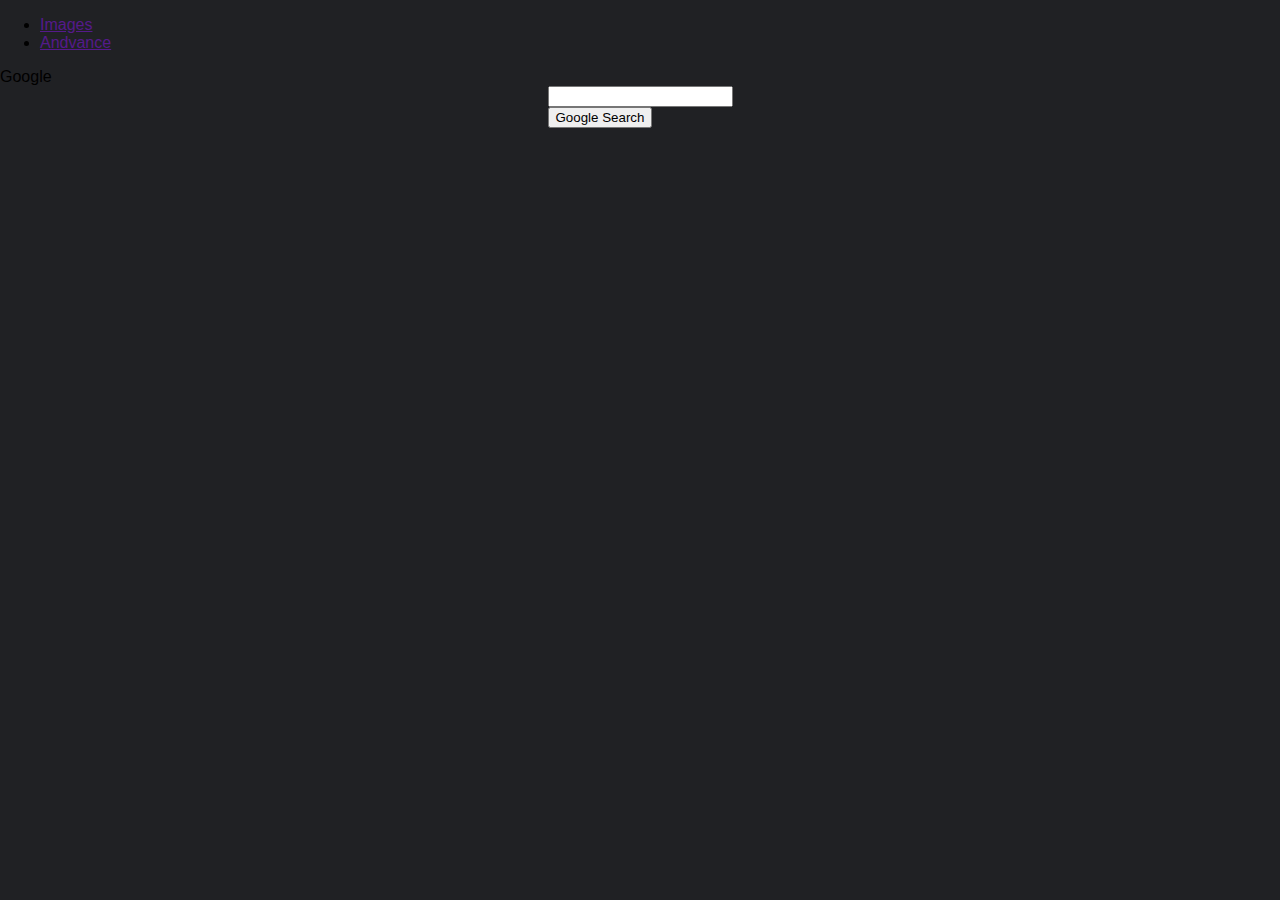
<file: index.html>
<!DOCTYPE html>
<html lang="en">
  <head>
    <title>Google</title>
    <link rel="stylesheet" href="index.css" />
  </head>
  <body>
    <div class="nav">
      <ul>
        <li>
          <a href="">Images</a>
        </li>
        <li>
          <a href="">Andvance</a>
        </li>
      </ul>
    </div>

    <div class="logo">
      <a>Google</a>
    </div>
    <div class="form">
      <form action="https://google.com/search">
        <div class="cbar">
          <input type="text" name="q" class="Bar" />
        </div>
        <div class="cbutton">
          <input type="submit" value="Google Search" class="button" />
        </div>
      </form>
    </div>
  </body>
</html>
</file>
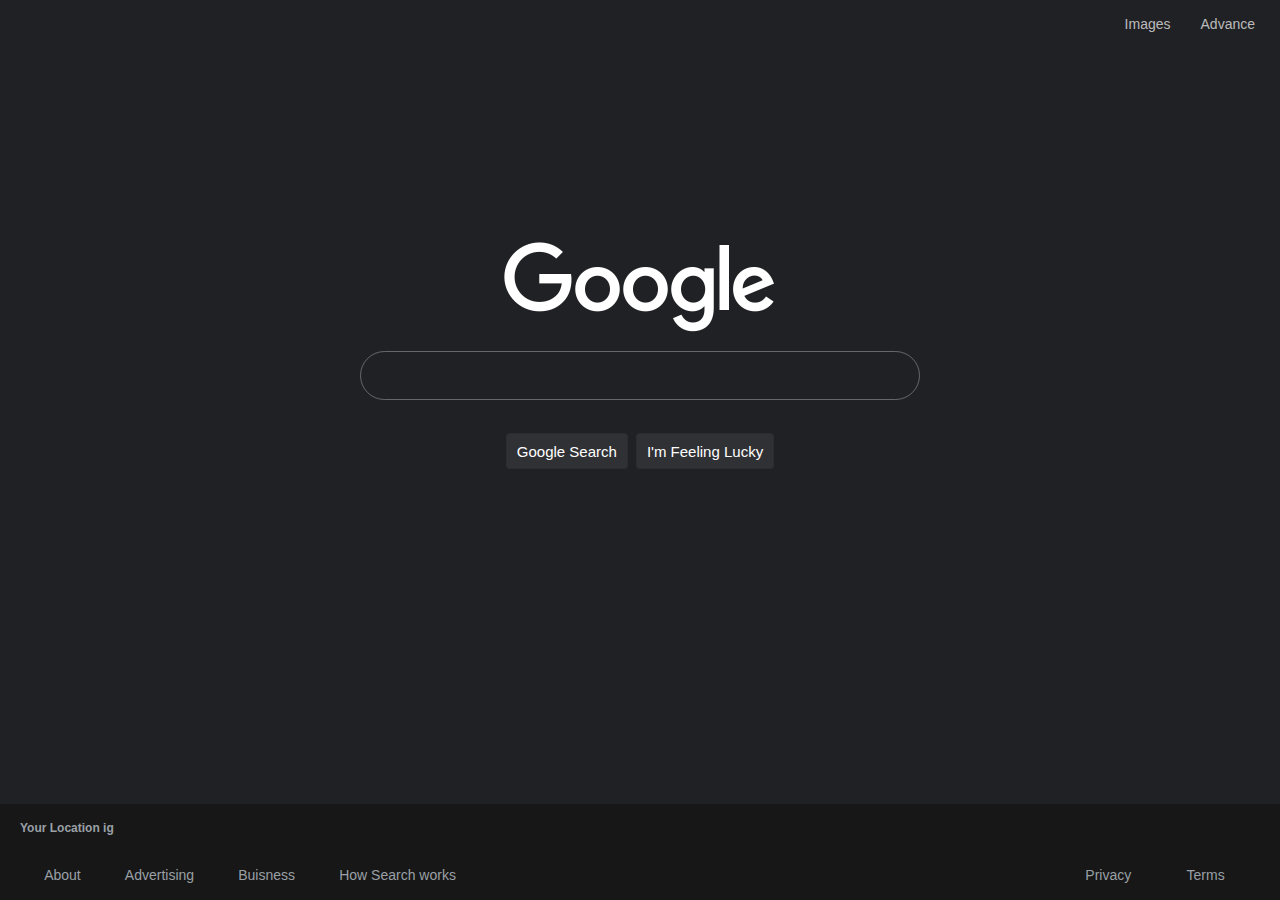
<file: Index/index.html>
<!DOCTYPE html>
<html lang="en">
  <head>
    <title>Google</title>
    <link rel="stylesheet" href="index.css" />
    <link
      rel="stylesheet"
      href="https://pro.fontawesome.com/releases/v5.10.0/css/all.css"
      integrity="sha384-AYmEC3Yw5cVb3ZcuHtOA93w35dYTsvhLPVnYs9eStHfGJvOvKxVfELGroGkvsg+p"
      crossorigin="anonymous"
    />
  </head>
  <body>
    <div class="body">
      <header id="head">
        <div class="nav">
          <div class="list">
            <a href="image.html">Images</a>
            <a href="Advance.html">Advance</a>
          </div>
        </div>
      </header>

      <section id="Image">
        <div class="container">
          <img src="google-text.png" alt="Google" />
        </div>
      </section>

      <section id="form">
        <form action="https://google.com/search" class="form">
          <div class="search">
            <i class="fas fa-search"></i>
            <input type="text" name="q" />
          </div>
          <div class="search-buttons">
            <input
              type="submit"
              value="Google Search"
              name="btnK"
              class="button1"
            />
            <input
              type="submit"
              value="I'm Feeling Lucky"
              name="btnI"
              class="button2"
            />
          </div>
        </form>
      </section>

      <section id="empty"></section>

      <footer id="foot">
        <div class="container">
          <div class="top">
            <div class="top-title">
              <h5>Your Location ig</h5>
            </div>
          </div>
          <div class="bottom">
            <div class="bottom-title">
              <div id="links1">
                <a
                  href="https://www.google.com/url?sa=t&rct=j&q=&esrc=s&source=webhp&cd=&cad=rja&uact=8&ved=0ahUKEwio-u_thav3AhVeRjABHRYHCa8QkNQCCA4&url=https%3A%2F%2Fabout.google%2F%3Futm_source%3Dgoogle-JM%26utm_medium%3Dreferral%26utm_campaign%3Dhp-footer%26fg%3D1&usg=AOvVaw1tcmO2OQmpDritbUiiDwXX"
                  >About</a
                >
                <a
                  href="https://www.google.com/url?sa=t&rct=j&q=&esrc=s&source=webhp&cd=&cad=rja&uact=8&ved=0ahUKEwio-u_thav3AhVeRjABHRYHCa8QkdQCCA8&url=https%3A%2F%2Fwww.google.com%2Fintl%2Fen_jm%2Fads%2F%3Fsubid%3Dww-ww-et-g-awa-a-g_hpafoot1_1!o2%26utm_source%3Dgoogle.com%26utm_medium%3Dreferral%26utm_campaign%3Dgoogle_hpafooter%26fg%3D1&usg=AOvVaw12G_T8B2txnyPnQ59h95gz"
                  >Advertising</a
                >
                <a
                  href="https://www.google.com/url?sa=t&rct=j&q=&esrc=s&source=webhp&cd=&cad=rja&uact=8&ved=0ahUKEwio-u_thav3AhVeRjABHRYHCa8QktQCCBA&url=https%3A%2F%2Fwww.google.com%2Fservices%2F%3Fsubid%3Dww-ww-et-g-awa-a-g_hpbfoot1_1!o2%26utm_source%3Dgoogle.com%26utm_medium%3Dreferral%26utm_campaign%3Dgoogle_hpbfooter%26fg%3D1&usg=AOvVaw2SJ4zwRVXKyZr53qG9dm4K"
                  >Buisness</a
                >
                <a href="https://google.com/search/howsearchworks/?fg=1"
                  >How Search works</a
                >
              </div>
              <div id="links2">
                <a
                  href="https://www.google.com/url?sa=t&rct=j&q=&esrc=s&source=webhp&cd=&cad=rja&uact=8&ved=0ahUKEwio-u_thav3AhVeRjABHRYHCa8Q8awCCBE&url=https%3A%2F%2Fpolicies.google.com%2Fprivacy%3Fhl%3Den-JM%26fg%3D1&usg=AOvVaw3JYyY77YF7wD_XCcHXNXqX"
                  >Privacy</a
                >
                <a
                  href="https://www.google.com/url?sa=t&rct=j&q=&esrc=s&source=webhp&cd=&cad=rja&uact=8&ved=0ahUKEwio-u_thav3AhVeRjABHRYHCa8Q8qwCCBI&url=https%3A%2F%2Fpolicies.google.com%2Fterms%3Fhl%3Den-JM%26fg%3D1&usg=AOvVaw1GZ7pVj2lxWUR8y_2_PluB"
                  >Terms</a
                >
            </div>
          </div>
        </div>
      </footer>
    </div>
  </body>
</html>
</file>
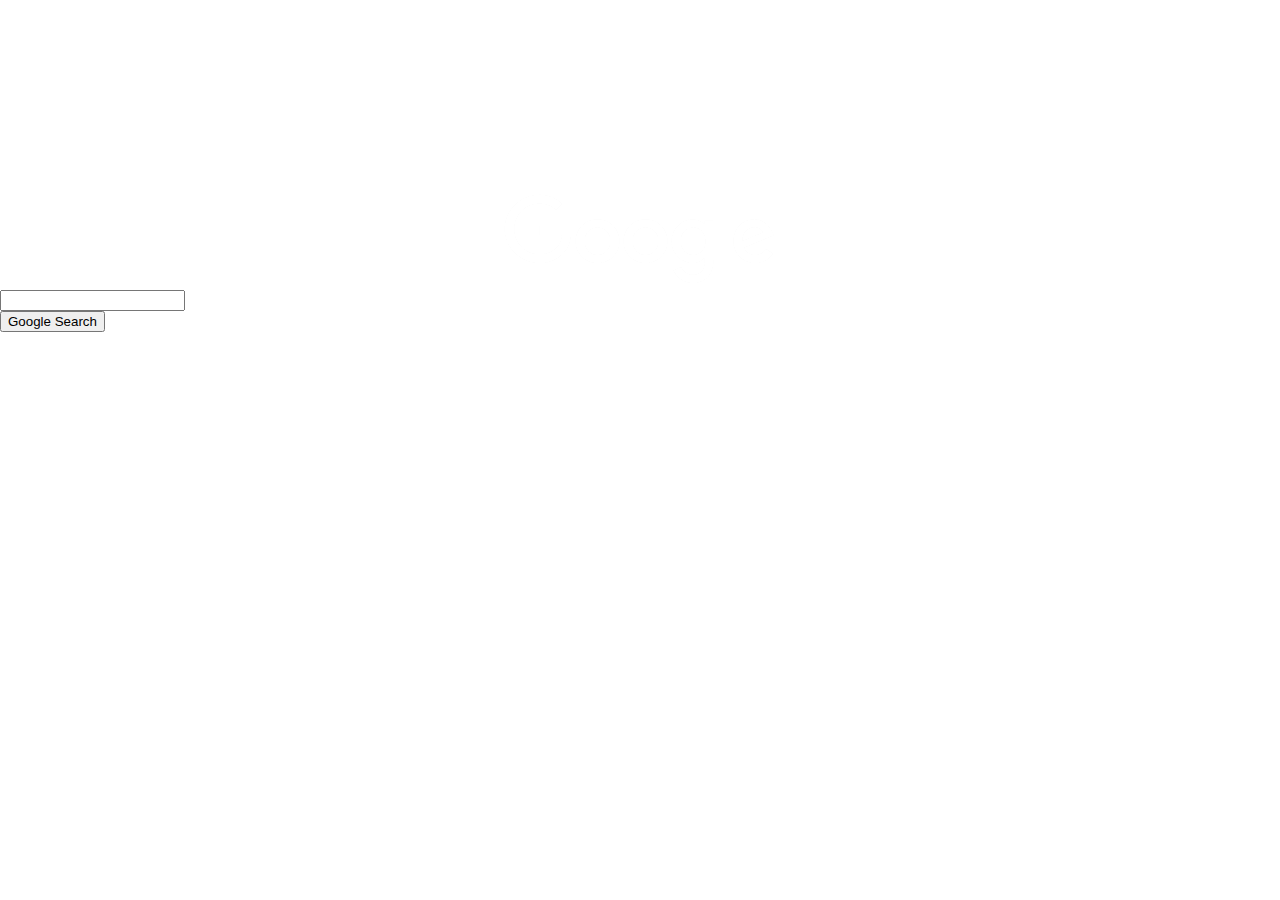
<file: image.html>
<!DOCTYPE html>
<html lang="en">
  <head>
    <meta charset="UTF-8" />
    <meta http-equiv="X-UA-Compatible" content="IE=edge" />
    <meta name="viewport" content="width=device-width, initial-scale=1.0" />
    <link rel="stylesheet" href="image.css" />
    <link
      rel="stylesheet"
      href="https://pro.fontawesome.com/releases/v5.10.0/css/all.css"
      integrity="sha384-AYmEC3Yw5cVb3ZcuHtOA93w35dYTsvhLPVnYs9eStHfGJvOvKxVfELGroGkvsg+p"
      crossorigin="anonymous"
    />
    <title>Image Search</title>
  </head>
  <body>
    <div id="body">
        <section id="Image">
            <div class="container">
                <img src="google-text.png" alt="Google">
            </div>
        </section>
      <section id="form">
          <form method="get" action="http://images.google.com/images" class="form">
            <div class="Image-search">
              <input type="text" name="q" />
            </div>
            <div class="Image-button">
              <input type="submit" value="Google Search" />
            </div>
          </form>
      </section>

    </div>
  </body>
</html>
</file>
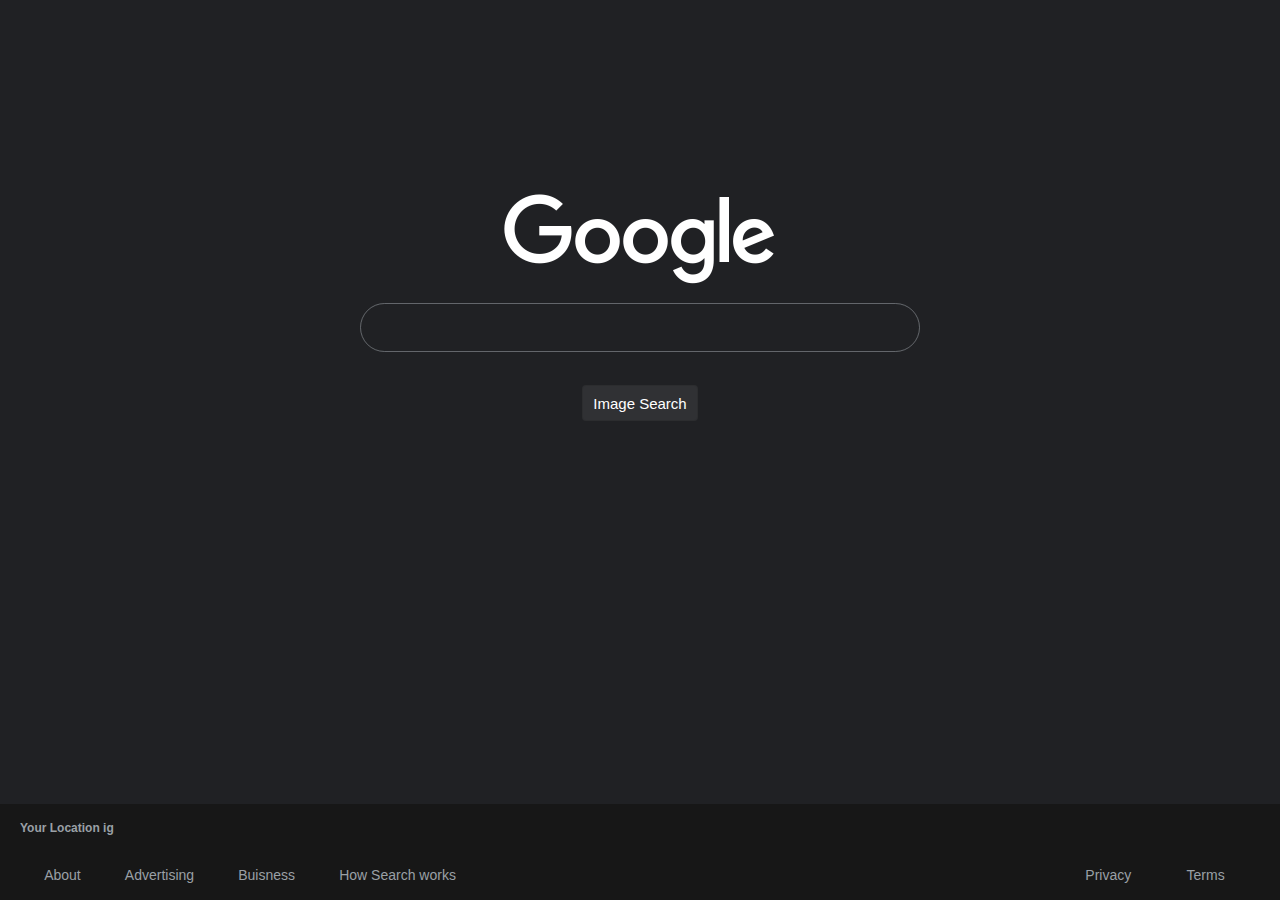
<file: Image/image.html>
<!DOCTYPE html>
<html lang="en">
  <head>
    <meta charset="UTF-8" />
    <meta http-equiv="X-UA-Compatible" content="IE=edge" />
    <meta name="viewport" content="width=device-width, initial-scale=1.0" />
    <link rel="stylesheet" href="image.css" />
    <link
      rel="stylesheet"
      href="https://pro.fontawesome.com/releases/v5.10.0/css/all.css"
      integrity="sha384-AYmEC3Yw5cVb3ZcuHtOA93w35dYTsvhLPVnYs9eStHfGJvOvKxVfELGroGkvsg+p"
      crossorigin="anonymous"
    />
    <title>Image Search</title>
  </head>
  <body>
    <div class="body">
        <section id="Image">
            <div class="container">
                <img src="../Index/google-text.png" alt="Google">
            </div>
        </section>

      <section id="form">
          <form method="get" action="http://images.google.com/images" class="form">
            <div class="Image-search">
            <i class="fas fa-search"></i>
              <input type="text" name="q" />
            </div>
            <div class="Image-button">
              <input type="submit" value="Image Search" />
            </div>
          </form>
      </section>

      <section id="empty"></section>

      <footer id="foot">
        <div class="container">
          <div class="top">
            <div class="top-title">
              <h5>Your Location ig</h5>
            </div>
          </div>
          <div class="bottom">
            <div class="bottom-title">
              <div id="links1">
                <a
                  href="https://www.google.com/url?sa=t&rct=j&q=&esrc=s&source=webhp&cd=&cad=rja&uact=8&ved=0ahUKEwio-u_thav3AhVeRjABHRYHCa8QkNQCCA4&url=https%3A%2F%2Fabout.google%2F%3Futm_source%3Dgoogle-JM%26utm_medium%3Dreferral%26utm_campaign%3Dhp-footer%26fg%3D1&usg=AOvVaw1tcmO2OQmpDritbUiiDwXX"
                  >About</a
                >
                <a
                  href="https://www.google.com/url?sa=t&rct=j&q=&esrc=s&source=webhp&cd=&cad=rja&uact=8&ved=0ahUKEwio-u_thav3AhVeRjABHRYHCa8QkdQCCA8&url=https%3A%2F%2Fwww.google.com%2Fintl%2Fen_jm%2Fads%2F%3Fsubid%3Dww-ww-et-g-awa-a-g_hpafoot1_1!o2%26utm_source%3Dgoogle.com%26utm_medium%3Dreferral%26utm_campaign%3Dgoogle_hpafooter%26fg%3D1&usg=AOvVaw12G_T8B2txnyPnQ59h95gz"
                  >Advertising</a
                >
                <a
                  href="https://www.google.com/url?sa=t&rct=j&q=&esrc=s&source=webhp&cd=&cad=rja&uact=8&ved=0ahUKEwio-u_thav3AhVeRjABHRYHCa8QktQCCBA&url=https%3A%2F%2Fwww.google.com%2Fservices%2F%3Fsubid%3Dww-ww-et-g-awa-a-g_hpbfoot1_1!o2%26utm_source%3Dgoogle.com%26utm_medium%3Dreferral%26utm_campaign%3Dgoogle_hpbfooter%26fg%3D1&usg=AOvVaw2SJ4zwRVXKyZr53qG9dm4K"
                  >Buisness</a
                >
                <a href="https://google.com/search/howsearchworks/?fg=1"
                  >How Search works</a
                >
              </div>
              <div id="links2">
                <a
                  href="https://www.google.com/url?sa=t&rct=j&q=&esrc=s&source=webhp&cd=&cad=rja&uact=8&ved=0ahUKEwio-u_thav3AhVeRjABHRYHCa8Q8awCCBE&url=https%3A%2F%2Fpolicies.google.com%2Fprivacy%3Fhl%3Den-JM%26fg%3D1&usg=AOvVaw3JYyY77YF7wD_XCcHXNXqX"
                  >Privacy</a
                >
                <a
                  href="https://www.google.com/url?sa=t&rct=j&q=&esrc=s&source=webhp&cd=&cad=rja&uact=8&ved=0ahUKEwio-u_thav3AhVeRjABHRYHCa8Q8qwCCBI&url=https%3A%2F%2Fpolicies.google.com%2Fterms%3Fhl%3Den-JM%26fg%3D1&usg=AOvVaw1GZ7pVj2lxWUR8y_2_PluB"
                  >Terms</a
                >
            </div>
          </div>
        </div>
      </footer>
    </div>
  </body>
</html>
</file>
<file: index.css>
* {
  font-family: Arial, sans-serif;
}

html,
body {
  background-color: #202124;
  margin: 0;
  padding: 0;
}

.body {
  display: -webkit-box;
  display: -ms-flexbox;
  display: flex;
  -webkit-box-orient: vertical;
  -webkit-box-direction: normal;
      -ms-flex-direction: column;
          flex-direction: column;
  height: 100vh;
  overflow-y: overflow;
}

/*--Navigation Bar--*/
#head {
  display: -webkit-box;
  display: -ms-flexbox;
  display: flex;
  -webkit-box-flex: 1;
      -ms-flex-positive: 1;
          flex-grow: 1;
  height: 6vh;
  max-height: 48px;
  min-height: 48px;
}

@media only screen and (max-width: 786px) {
  #head {
    display: -webkit-box;
    display: -ms-flexbox;
    display: flex;
    height: 48px;
  }
}

#head .nav {
  display: -webkit-box;
  display: -ms-flexbox;
  display: flex;
  -webkit-box-pack: end;
      -ms-flex-pack: end;
          justify-content: flex-end;
  -webkit-box-align: center;
      -ms-flex-align: center;
          align-items: center;
  width: 100%;
}

.nav .list {
  display: -webkit-box;
  display: -ms-flexbox;
  display: flex;
  -webkit-box-align: center;
      -ms-flex-align: center;
          align-items: center;
  margin-right: 10px;
}

.nav .list a {
  margin: 15px;
  color: rgba(255, 255, 255, 0.7);
  text-decoration: none;
  font-size: 14px;
  font-weight: 300;
}

.nav .list a:hover {
  text-decoration: underline;
}

/*--Google Logo--*/
#Image {
  display: -webkit-box;
  display: -ms-flexbox;
  display: flex;
  -webkit-box-orient: horizontal;
  -webkit-box-direction: normal;
      -ms-flex-direction: row;
          flex-direction: row;
  -webkit-box-pack: center;
      -ms-flex-pack: center;
          justify-content: center;
  height: 36vh;
  max-height: 290px;
  min-height: 150px;
  -webkit-box-flex: 1;
      -ms-flex-positive: 1;
          flex-grow: 1;
  width: 100%;
}

#Image .container {
  margin-top: auto;
}

.container img {
  width: 272px;
  height: 92px;
}

/*--Search--*/
.form {
  display: -webkit-box;
  display: -ms-flexbox;
  display: flex;
  -webkit-box-flex: 1;
      -ms-flex-positive: 1;
          flex-grow: 1;
  -webkit-box-orient: vertical;
  -webkit-box-direction: normal;
      -ms-flex-direction: column;
          flex-direction: column;
  -webkit-box-align: center;
      -ms-flex-align: center;
          align-items: center;
  width: 100%;
  max-width: 600px;
  height: 17vh;
  max-height: 140px;
  min-height: 140px;
  margin: 0 auto;
}

.form .search {
  display: -webkit-box;
  display: -ms-flexbox;
  display: flex;
  -webkit-box-align: center;
      -ms-flex-align: center;
          align-items: center;
  width: 100%;
  height: 45px;
  min-height: 45px;
  margin-top: 15px;
}

.search input {
  width: 100%;
  height: 100%;
  margin: 0 20px 0 20px;
  padding-left: 40px;
  font-size: 16px;
  color: rgba(0, 0, 0, 0.9);
  border: 1px solid #9aa0a68c;
  border-radius: 25px;
  outline: none;
  background: none;
}

.search input:hover {
  background-color: #4f4f4f7c !important;
  border: none;
  -webkit-transition: all 100ms ease-in-out 0s;
  transition: all 100ms ease-in-out 0s;
}

.search i {
  position: absolute;
  padding-left: 35px;
  color: #9aa0a68c;
}

.form .search-buttons {
  display: -webkit-box;
  display: -ms-flexbox;
  display: flex;
  -webkit-box-align: center;
      -ms-flex-align: center;
          align-items: center;
  -webkit-box-pack: center;
      -ms-flex-pack: center;
          justify-content: center;
  padding-top: 8px;
  height: 90px;
  min-height: 90px;
  width: 100%;
}

.search-buttons input {
  border: 1px solid rgba(0, 0, 0, 0.08);
  border-radius: 4px;
  margin: 11px 4px;
  padding: 0px 10px;
  height: 36px;
  color: #fff;
  background-color: #303134;
  font-size: 15px;
}

.search-buttons input:hover {
  border: 1px solid rgba(255, 255, 255, 0.4);
}

/*--empty--*/
#empty {
  display: -webkit-box;
  display: -ms-flexbox;
  display: flex;
  height: 29vh;
  -webkit-box-flex: 2;
      -ms-flex-positive: 2;
          flex-grow: 2;
}

/*--Footer--*/
#foot {
  display: -webkit-box;
  display: -ms-flexbox;
  display: flex;
  position: relative;
  left: 0;
  bottom: 0;
  height: 12vh;
  max-height: 96px;
  min-height: 96px;
  -webkit-box-flex: 1;
      -ms-flex-positive: 1;
          flex-grow: 1;
  background-color: #171717;
}

#foot .container {
  display: -webkit-box;
  display: -ms-flexbox;
  display: flex;
  -webkit-box-orient: vertical;
  -webkit-box-direction: normal;
      -ms-flex-direction: column;
          flex-direction: column;
  width: 100%;
}

.container .top {
  display: -webkit-box;
  display: -ms-flexbox;
  display: flex;
  -webkit-box-pack: start;
      -ms-flex-pack: start;
          justify-content: flex-start;
  height: 47px;
}

.top .top-title {
  display: -webkit-box;
  display: -ms-flexbox;
  display: flex;
  -webkit-box-pack: center;
      -ms-flex-pack: center;
          justify-content: center;
  -webkit-box-align: center;
      -ms-flex-align: center;
          align-items: center;
  margin-left: 20px;
}

.top-title h5 {
  font-size: 12px;
  color: #9aa0a6;
}

.container .bottom {
  display: -webkit-box;
  display: -ms-flexbox;
  display: flex;
  -webkit-box-pack: center;
      -ms-flex-pack: center;
          justify-content: center;
  height: 47px;
}

.bottom .bottom-title {
  display: -webkit-box;
  display: -ms-flexbox;
  display: flex;
  -ms-flex-wrap: wrap;
      flex-wrap: wrap;
  -webkit-box-pack: justify;
      -ms-flex-pack: justify;
          justify-content: space-between;
  width: 100%;
}

@media only screen and (max-width: 1200px) {
  .bottom .bottom-title {
    -webkit-box-pack: space-evenly;
        -ms-flex-pack: space-evenly;
            justify-content: space-evenly;
  }
}

.bottom-title div {
  display: -webkit-box;
  display: -ms-flexbox;
  display: flex;
  -webkit-box-align: center;
      -ms-flex-align: center;
          align-items: center;
}

#links1 {
  width: 500px;
  -webkit-box-pack: space-evenly;
      -ms-flex-pack: space-evenly;
          justify-content: space-evenly;
}

#links1 a {
  text-decoration: none;
  font-size: 14px;
  color: #9aa0a6;
}

#links2 {
  width: 250px;
  -webkit-box-pack: space-evenly;
      -ms-flex-pack: space-evenly;
          justify-content: space-evenly;
}

#links2 a {
  text-decoration: none;
  font-size: 14px;
  color: #9aa0a6;
}
/*# sourceMappingURL=index.css.map */
</file>
<file: Index/index.css>
* {
  font-family: Arial, sans-serif;
}

html,
body {
  background-color: #202124;
  margin: 0;
  padding: 0;
}

.body {
  display: -webkit-box;
  display: -ms-flexbox;
  display: flex;
  -webkit-box-orient: vertical;
  -webkit-box-direction: normal;
      -ms-flex-direction: column;
          flex-direction: column;
  height: 100vh;
}

/*--Navigation Bar--*/
#head {
  display: -webkit-box;
  display: -ms-flexbox;
  display: flex;
  -webkit-box-flex: 1;
      -ms-flex-positive: 1;
          flex-grow: 1;
  height: 6vh;
  max-height: 48px;
  min-height: 48px;
}

@media only screen and (max-width: 786px) {
  #head {
    display: -webkit-box;
    display: -ms-flexbox;
    display: flex;
    height: 48px;
  }
}

#head .nav {
  display: -webkit-box;
  display: -ms-flexbox;
  display: flex;
  -webkit-box-pack: end;
      -ms-flex-pack: end;
          justify-content: flex-end;
  -webkit-box-align: center;
      -ms-flex-align: center;
          align-items: center;
  width: 100%;
}

.nav .list {
  display: -webkit-box;
  display: -ms-flexbox;
  display: flex;
  -webkit-box-align: center;
      -ms-flex-align: center;
          align-items: center;
  margin-right: 10px;
}

.nav .list a {
  margin: 15px;
  color: rgba(255, 255, 255, 0.7);
  text-decoration: none;
  font-size: 14px;
  font-weight: 300;
}

.nav .list a:hover {
  text-decoration: underline;
}

/*--Google Logo--*/
#Image {
  display: -webkit-box;
  display: -ms-flexbox;
  display: flex;
  -webkit-box-orient: horizontal;
  -webkit-box-direction: normal;
      -ms-flex-direction: row;
          flex-direction: row;
  -webkit-box-pack: center;
      -ms-flex-pack: center;
          justify-content: center;
  height: 36vh;
  max-height: 290px;
  min-height: 150px;
  -webkit-box-flex: 1;
      -ms-flex-positive: 1;
          flex-grow: 1;
  width: 100%;
}

#Image .container {
  margin-top: auto;
}

.container img {
  width: 272px;
  height: 92px;
}

/*--Search--*/
.form {
  display: -webkit-box;
  display: -ms-flexbox;
  display: flex;
  -webkit-box-flex: 1;
      -ms-flex-positive: 1;
          flex-grow: 1;
  -webkit-box-orient: vertical;
  -webkit-box-direction: normal;
      -ms-flex-direction: column;
          flex-direction: column;
  -webkit-box-align: center;
      -ms-flex-align: center;
          align-items: center;
  width: 100%;
  max-width: 600px;
  height: 17vh;
  max-height: 140px;
  min-height: 140px;
  margin: 0 auto;
}

.form .search {
  display: -webkit-box;
  display: -ms-flexbox;
  display: flex;
  -webkit-box-align: center;
      -ms-flex-align: center;
          align-items: center;
  width: 100%;
  height: 45px;
  min-height: 45px;
  margin-top: 15px;
}

.search input {
  width: 100%;
  height: 100%;
  margin: 0 20px 0 20px;
  padding-left: 40px;
  font-size: 16px;
  color: rgba(0, 0, 0, 0.9);
  border: 1px solid #9aa0a68c;
  border-radius: 25px;
  outline: none;
  background: none;
}

.search input:hover {
  background-color: #4f4f4f7c !important;
  border: none;
  -webkit-transition: all 100ms ease-in-out 0s;
  transition: all 100ms ease-in-out 0s;
}

.search i {
  position: absolute;
  padding-left: 35px;
  color: #9aa0a68c;
}

.form .search-buttons {
  display: -webkit-box;
  display: -ms-flexbox;
  display: flex;
  -webkit-box-align: center;
      -ms-flex-align: center;
          align-items: center;
  -webkit-box-pack: center;
      -ms-flex-pack: center;
          justify-content: center;
  padding-top: 8px;
  height: 90px;
  min-height: 90px;
  width: 100%;
}

.search-buttons input {
  border: 1px solid rgba(0, 0, 0, 0.08);
  border-radius: 4px;
  margin: 11px 4px;
  padding: 0px 10px;
  height: 36px;
  color: #fff;
  background-color: #303134;
  font-size: 15px;
}

.search-buttons input:hover {
  border: 1px solid rgba(255, 255, 255, 0.4);
}

/*--empty--*/
#empty {
  display: -webkit-box;
  display: -ms-flexbox;
  display: flex;
  height: 29vh;
  -webkit-box-flex: 2;
      -ms-flex-positive: 2;
          flex-grow: 2;
}

/*--Footer--*/
#foot {
  display: -webkit-box;
  display: -ms-flexbox;
  display: flex;
  position: relative;
  left: 0;
  bottom: 0;
  height: 12vh;
  max-height: 96px;
  min-height: 96px;
  -webkit-box-flex: 1;
      -ms-flex-positive: 1;
          flex-grow: 1;
  background-color: #171717;
}

#foot .container {
  display: -webkit-box;
  display: -ms-flexbox;
  display: flex;
  -webkit-box-orient: vertical;
  -webkit-box-direction: normal;
      -ms-flex-direction: column;
          flex-direction: column;
  width: 100%;
}

.container .top {
  display: -webkit-box;
  display: -ms-flexbox;
  display: flex;
  -webkit-box-pack: start;
      -ms-flex-pack: start;
          justify-content: flex-start;
  height: 47px;
}

.top .top-title {
  display: -webkit-box;
  display: -ms-flexbox;
  display: flex;
  -webkit-box-pack: center;
      -ms-flex-pack: center;
          justify-content: center;
  -webkit-box-align: center;
      -ms-flex-align: center;
          align-items: center;
  margin-left: 20px;
}

.top-title h5 {
  font-size: 12px;
  color: #9aa0a6;
}

.container .bottom {
  display: -webkit-box;
  display: -ms-flexbox;
  display: flex;
  -webkit-box-pack: center;
      -ms-flex-pack: center;
          justify-content: center;
  height: 47px;
}

.bottom .bottom-title {
  display: -webkit-box;
  display: -ms-flexbox;
  display: flex;
  -ms-flex-wrap: wrap;
      flex-wrap: wrap;
  -webkit-box-pack: justify;
      -ms-flex-pack: justify;
          justify-content: space-between;
  width: 100%;
}

@media only screen and (max-width: 1200px) {
  .bottom .bottom-title {
    -webkit-box-pack: space-evenly;
        -ms-flex-pack: space-evenly;
            justify-content: space-evenly;
  }
}

.bottom-title div {
  display: -webkit-box;
  display: -ms-flexbox;
  display: flex;
  -webkit-box-align: center;
      -ms-flex-align: center;
          align-items: center;
}

#links1 {
  width: 500px;
  -webkit-box-pack: space-evenly;
      -ms-flex-pack: space-evenly;
          justify-content: space-evenly;
}

#links1 a {
  text-decoration: none;
  font-size: 14px;
  color: #9aa0a6;
}

#links2 {
  width: 250px;
  -webkit-box-pack: space-evenly;
      -ms-flex-pack: space-evenly;
          justify-content: space-evenly;
}

#links2 a {
  text-decoration: none;
  font-size: 14px;
  color: #9aa0a6;
}
/*# sourceMappingURL=index.css.map */
</file>
<file: image.css>
* {
  font-family: arial, sans-serif;
}

html,
body {
  margin: 0;
  padding: 0;
}

.body {
  display: -webkit-box;
  display: -ms-flexbox;
  display: flex;
  -webkit-box-orient: vertical;
  -webkit-box-direction: normal;
      -ms-flex-direction: column;
          flex-direction: column;
  height: 100vh;
}

/*--Image--*/
#Image {
  display: -webkit-box;
  display: -ms-flexbox;
  display: flex;
  -webkit-box-orient: horizontal;
  -webkit-box-direction: normal;
      -ms-flex-direction: row;
          flex-direction: row;
  -webkit-box-pack: center;
      -ms-flex-pack: center;
          justify-content: center;
  height: 36vh;
  max-height: 290px;
  min-height: 150px;
  -webkit-box-flex: 1;
      -ms-flex-positive: 1;
          flex-grow: 1;
  width: 100%;
}

#Image .container {
  margin-top: auto;
}

.container img {
  width: 272px;
  height: 92px;
}
/*# sourceMappingURL=image.css.map */
</file>
<file: Image/image.css>
* {
  font-family: Arial, sans-serif;
}

html,
body {
  background-color: #202124;
  margin: 0;
  padding: 0;
}

.body {
  display: -webkit-box;
  display: -ms-flexbox;
  display: flex;
  -webkit-box-orient: vertical;
  -webkit-box-direction: normal;
      -ms-flex-direction: column;
          flex-direction: column;
  height: 100vh;
}

#Image {
  display: -webkit-box;
  display: -ms-flexbox;
  display: flex;
  -webkit-box-orient: horizontal;
  -webkit-box-direction: normal;
      -ms-flex-direction: row;
          flex-direction: row;
  -webkit-box-pack: center;
      -ms-flex-pack: center;
          justify-content: center;
  height: 36vh;
  max-height: 290px;
  min-height: 150px;
  -webkit-box-flex: 1;
      -ms-flex-positive: 1;
          flex-grow: 1;
  width: 100%;
}

#Image .container {
  margin-top: auto;
}

.container img {
  width: 272px;
  height: 92px;
}

.form {
  display: -webkit-box;
  display: -ms-flexbox;
  display: flex;
  -webkit-box-flex: 1;
      -ms-flex-positive: 1;
          flex-grow: 1;
  -webkit-box-orient: vertical;
  -webkit-box-direction: normal;
      -ms-flex-direction: column;
          flex-direction: column;
  -webkit-box-align: center;
      -ms-flex-align: center;
          align-items: center;
  width: 100%;
  max-width: 600px;
  height: 18vh;
  max-height: 140px;
  min-height: 140px;
  margin: 0 auto;
}

.form .Image-search {
  display: -webkit-box;
  display: -ms-flexbox;
  display: flex;
  -webkit-box-align: center;
      -ms-flex-align: center;
          align-items: center;
  width: 100%;
  height: 45px;
  min-height: 45px;
  margin-top: 15px;
}

.Image-search input {
  width: 100%;
  height: 100%;
  margin: 0 20px 0 20px;
  padding-left: 40px;
  font-size: 16px;
  color: rgba(0, 0, 0, 0.9);
  border: 1px solid #9aa0a68c;
  border-radius: 25px;
  outline: none;
  background: none;
}

.Image-search input:hover {
  background-color: #4f4f4f7c !important;
  border: none;
  -webkit-transition: all 100ms ease-in-out 0s;
  transition: all 100ms ease-in-out 0s;
}

.Image-search i {
  position: absolute;
  padding-left: 35px;
  color: #9aa0a68c;
}

.form .Image-button {
  display: -webkit-box;
  display: -ms-flexbox;
  display: flex;
  -webkit-box-align: center;
      -ms-flex-align: center;
          align-items: center;
  -webkit-box-pack: center;
      -ms-flex-pack: center;
          justify-content: center;
  padding-top: 8px;
  height: 90px;
  min-height: 90px;
  width: 100%;
}

.Image-button input {
  border: 1px solid rgba(0, 0, 0, 0.08);
  border-radius: 4px;
  margin: 11px 4px;
  padding: 0px 10px;
  height: 36px;
  color: #fff;
  background-color: #303134;
  font-size: 15px;
}

.Image-button input:hover {
  border: 1px solid rgba(255, 255, 255, 0.4);
}

/*--empty--*/
#empty {
  display: -webkit-box;
  display: -ms-flexbox;
  display: flex;
  height: 34vh;
  -webkit-box-flex: 2;
      -ms-flex-positive: 2;
          flex-grow: 2;
}

/*--Footer--*/
#foot {
  display: -webkit-box;
  display: -ms-flexbox;
  display: flex;
  position: relative;
  left: 0;
  bottom: 0;
  height: 12vh;
  max-height: 96px;
  min-height: 96px;
  -webkit-box-flex: 1;
      -ms-flex-positive: 1;
          flex-grow: 1;
  background-color: #171717;
}

#foot .container {
  display: -webkit-box;
  display: -ms-flexbox;
  display: flex;
  -webkit-box-orient: vertical;
  -webkit-box-direction: normal;
      -ms-flex-direction: column;
          flex-direction: column;
  width: 100%;
}

.container .top {
  display: -webkit-box;
  display: -ms-flexbox;
  display: flex;
  -webkit-box-pack: start;
      -ms-flex-pack: start;
          justify-content: flex-start;
  height: 47px;
}

.top .top-title {
  display: -webkit-box;
  display: -ms-flexbox;
  display: flex;
  -webkit-box-pack: center;
      -ms-flex-pack: center;
          justify-content: center;
  -webkit-box-align: center;
      -ms-flex-align: center;
          align-items: center;
  margin-left: 20px;
}

.top-title h5 {
  font-size: 12px;
  color: #9aa0a6;
}

.container .bottom {
  display: -webkit-box;
  display: -ms-flexbox;
  display: flex;
  -webkit-box-pack: center;
      -ms-flex-pack: center;
          justify-content: center;
  height: 47px;
}

.bottom .bottom-title {
  display: -webkit-box;
  display: -ms-flexbox;
  display: flex;
  -ms-flex-wrap: wrap;
      flex-wrap: wrap;
  -webkit-box-pack: justify;
      -ms-flex-pack: justify;
          justify-content: space-between;
  width: 100%;
}

@media only screen and (max-width: 1200px) {
  .bottom .bottom-title {
    -webkit-box-pack: space-evenly;
        -ms-flex-pack: space-evenly;
            justify-content: space-evenly;
  }
}

.bottom-title div {
  display: -webkit-box;
  display: -ms-flexbox;
  display: flex;
  -webkit-box-align: center;
      -ms-flex-align: center;
          align-items: center;
}

#links1 {
  width: 500px;
  -webkit-box-pack: space-evenly;
      -ms-flex-pack: space-evenly;
          justify-content: space-evenly;
}

#links1 a {
  text-decoration: none;
  font-size: 14px;
  color: #9aa0a6;
}

#links2 {
  width: 250px;
  -webkit-box-pack: space-evenly;
      -ms-flex-pack: space-evenly;
          justify-content: space-evenly;
}

#links2 a {
  text-decoration: none;
  font-size: 14px;
  color: #9aa0a6;
}
/*# sourceMappingURL=image.css.map */
</file>
